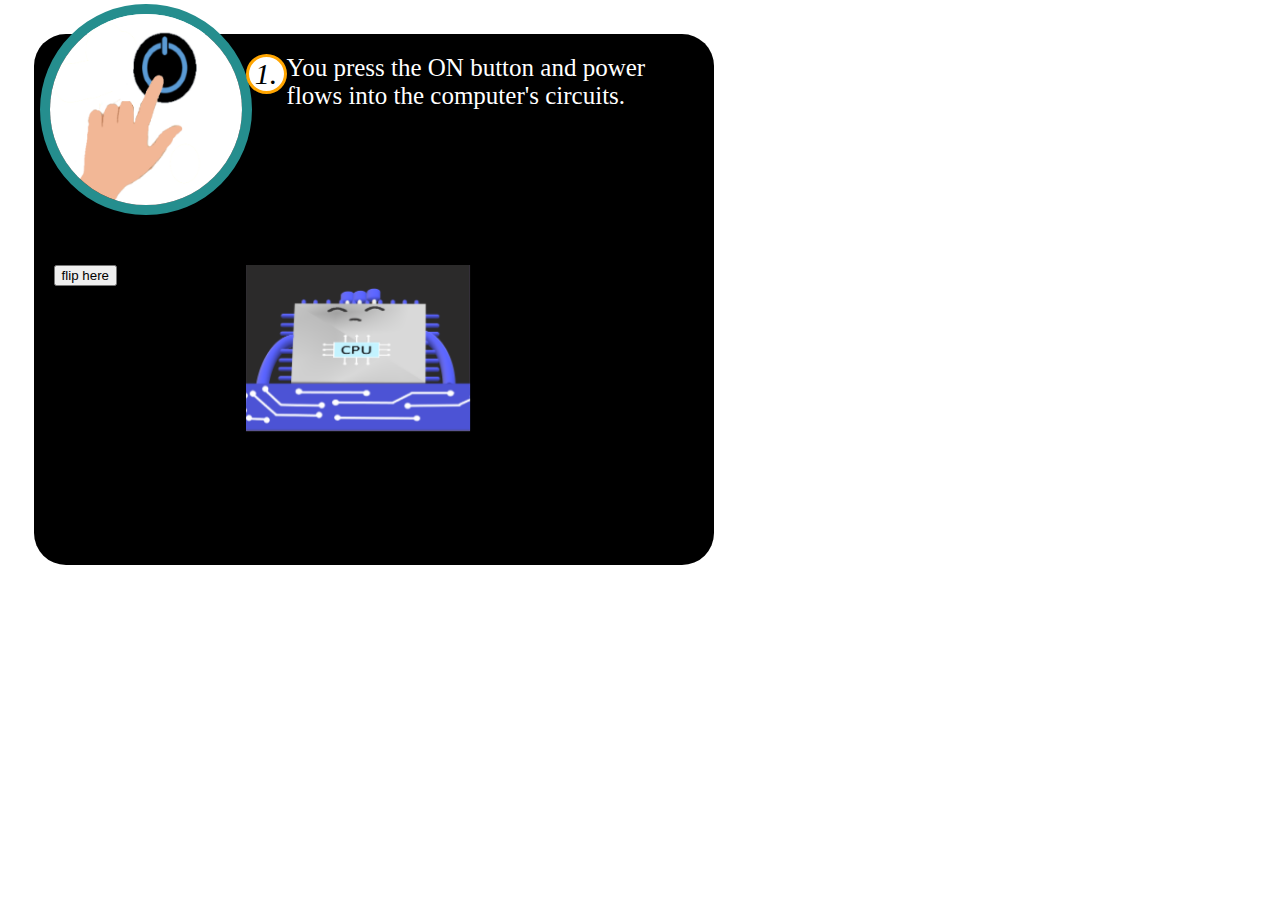
<file: bubble.html>
<!DOCTYPE html>
<html>
<head>
		<link rel="stylesheet" href="css/bubble1.css" type="text/css">
		<script src="bubble1js.js" ></script>
</head>
<body>
	
	<!-- the container -->
	<div id="bubble1">
		
		<!-- pic of the PB -->
		<div id="powerButton"><img src="Assets/pressingPB.png" alt="corner power button"></div>
		
		<!--the top right info part -->
		<i class="inline">1.</i>
		<p class="onText">You press the ON button and power flows into the computer's circuits.</p>
		
		<!--BEFORE the POP -->
		
			
		<br> <button id="Bubble1switch">flip here</button>
	<div id="popupcontainer">
		<img src="awakecpu.png" alt="wake boi" id="wake" /><!-- the two parts og the POP UP -->		
		<div id="popup">
			<!--TOP PART (only text part) -->
			<div id=topPop>	
				<img src="sleepcpu.png" alt="sleep boi" id="sleep"  />
			</div>	
			<!-- the bottom part where CPU is awake -->
			<div id=bottomPop>
			    <p class="wakeText"> The computer wakes up.</p>		
			</div>
		</div>
		</div>
	</div>
	<!-- end of container -->
</body>
</html>
</file>
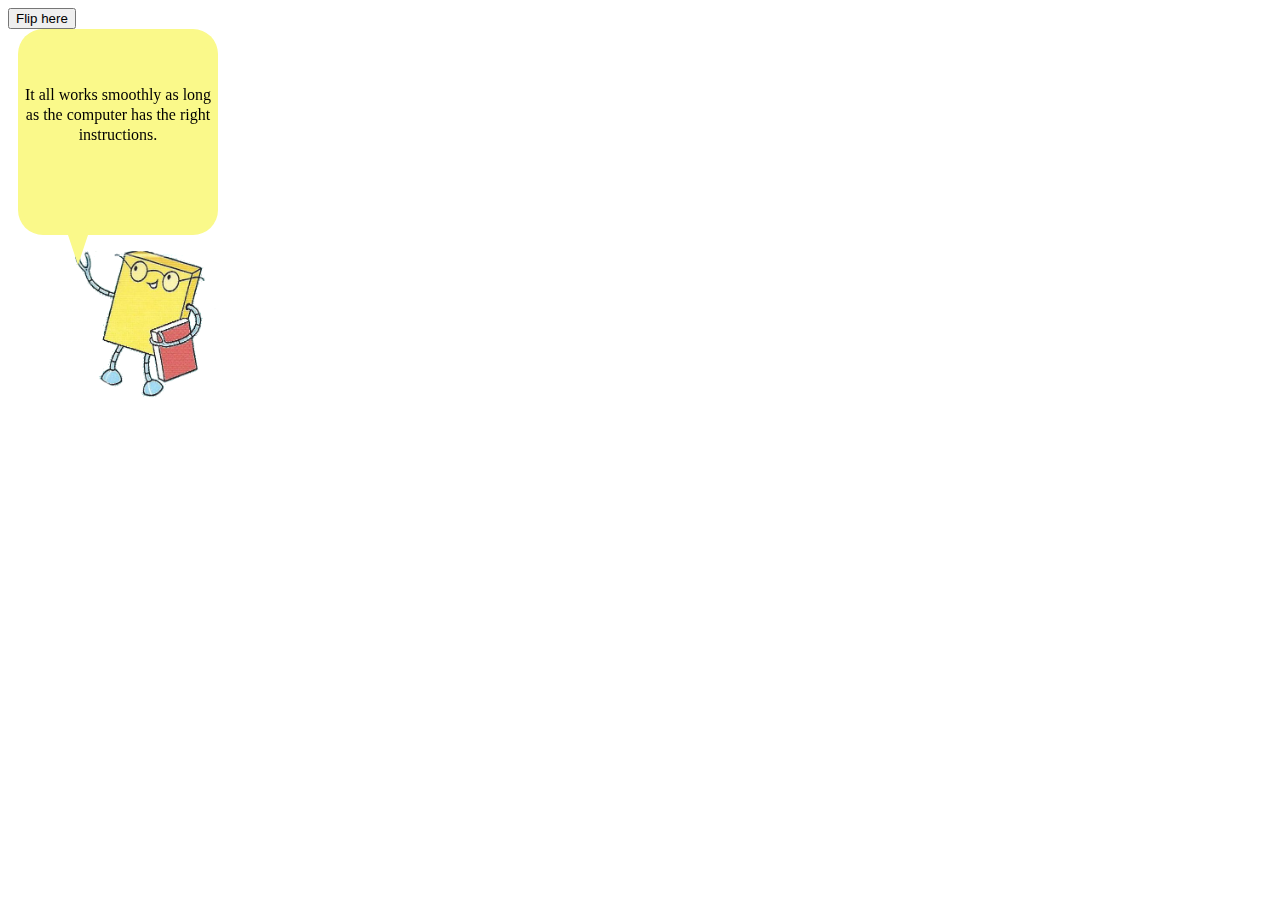
<file: RobotInsert.html>
<!DOCTYPE html>
<html>
<head>
	<title> I'm Special </title>
	<link rel="stylesheet" href="css/lonerbubble.css" type="text/css">
	<script src="js/flip.js"></script>
</head>
	<body>
		<button id="flipswitch">Flip here</button>
		<div id="main">
			<p> Writing instructions for computer is known as <b>coding</b>
			<br>
			<br>
			<br>
			Turn the page to find out more....
			</p>
			<img id="robot1" src="images/robot1.png">
		<div id="flip">
		<div id="front">
			<p>It all works smoothly as long as the computer has the right instructions.</p>
		</div>
		<div id="back">
			<img id="robot2" src="images/robot2.png">
		</div>
		</div>
		</div>
	</body>
</html>
</file>
<file: css/bubble1.css>
/*Worked on by Jrobles*/
/* whole bubble */
div#bubble1 {
	border-radius: 2em;
    float:left;
    width:50%;
    margin:2%;
    background-color:black;
	padding: 20px;
	color: white;
	position: absolute;
	min-height: 450px;
}

/* Power button pic div */
#bubble1 #powerButton {
	width:30%;
	float:left;
}


/*image inside powerbutton div*/
#bubble1 #powerButton img {
	border-radius: 50%;
    border-color: #258e8e ;
	border-width: 10px;
	border-style: solid;
	width: 100%;
	display: inline;
	float: left;
	clear: none;
	position: relative;
	right: 7%;
	top: -50px;
}
/* top right info bubble */

#bubble1 i { 
	border-color: orange;
	border-width: 3px;
	border-style: solid;
	border-radius: 50%;
	background: white;
	width: 35px;
	color: black;
	font-size: 30px;
	float: left; 
	position: relative;
	clear: none;
	text-align:center;

}
#bubble1 .onText{
	font-size: 25px;
	text-align: center;
	position:relative;
	clear: none; 
	display: inline;
}

#bubble1 #sleep{
	width: 50%;
	right: 25%;
		
}

#Bubble1switch {
	float:left;
	clear: left;
}
/* after the pop up the TOP part is a div fill with text */
#topPop {
	position: absolute;
	font-size: 20px;
	color: black;
	backface-visibility: hidden;
	margin: 0;
	min-height: 0;
}

/* the bottom pop part */
#bubble1 #wake {
	position: absolute;
	display:block;
	top:0;
	left:0;
	width: 50%;
	
}


#bottomPop{
	min-width: 750px;
    transform:rotateX(180deg);
    backface-visibility: hidden;
	min-height: 0;
    margin: 0;
}
/* switch button*/


/*comp wakes up text */
#bubble1 .wakeText{ 
	background: cornflowerblue;
	color: black;
	text-align: center;
	font-size: 20px;
	width: 30%;
	margin: 0;
	
	
	

}
#popup {
 /* first  value controls where y axis is.
       second value controls where x axis is.*/  
    transform-origin: top center 0;
    transform-style: preserve-3d;
    transition: all 2.0s linear;
	position: absolute;
	width:100%;
	right:0;
	top:0;
	margin: 0;
	min-height: 0;
}	
#popupcontainer{
min-width: 350px;
width:70%;
height:280px;;
position:relative;
float:right;
}
</file>
<file: css/lonerbubble.css>
#main {
	position:relative;
	padding:10px;
    width:200px;
    height:400px;
    border-radius:25px;
	line-height: 200px;
	text-align: center;
    box-sizing:content-box;
}


#main p {				
	box-sizing: border-box;
	height:180px;
	width: 200px;
	position:relative;
    background:#faf98a;
    border-radius: 25px;
    border-color:#faf98a;
	display: inline-block;
	line-height: 20px;
	text-align: center;
	vertical-align: middle;
	padding-top: 20%;
       }
	   
#main p::after {
  content:""; 
  position:absolute;
  left:50px; 
  border-width:30px 10px 0;
  bottom:-30px; 
  border-style:solid;
  border-color:#faf98a transparent;
}

#main #flip {
	position:absolute;
    transform-origin: center 130% 0;
    transform-style: preserve-3d;
    transition: all 2.0s linear;
	height: 150px;
	width: 200px;
	top:0px;
	margin:0px;
}


#front { 
    position:absolute;
    background:#faf98a;
	backface-visibility: hidden;
	height: 150px;
	width: 200px;
	border-radius:25px;
	margin:0px;
	}
	
	
#back { 
    position:absolute;
    background:#faf98a;
	transform:rotateX(180deg);
    backface-visibility: hidden;
	height: 150px;
	width: 200px;
	border-radius:25px;
	margin:0px;
} 


#main img {
	height: 150px;
	width: 200px;
	}

#robot1 {
height: 150px;
}
</file>
